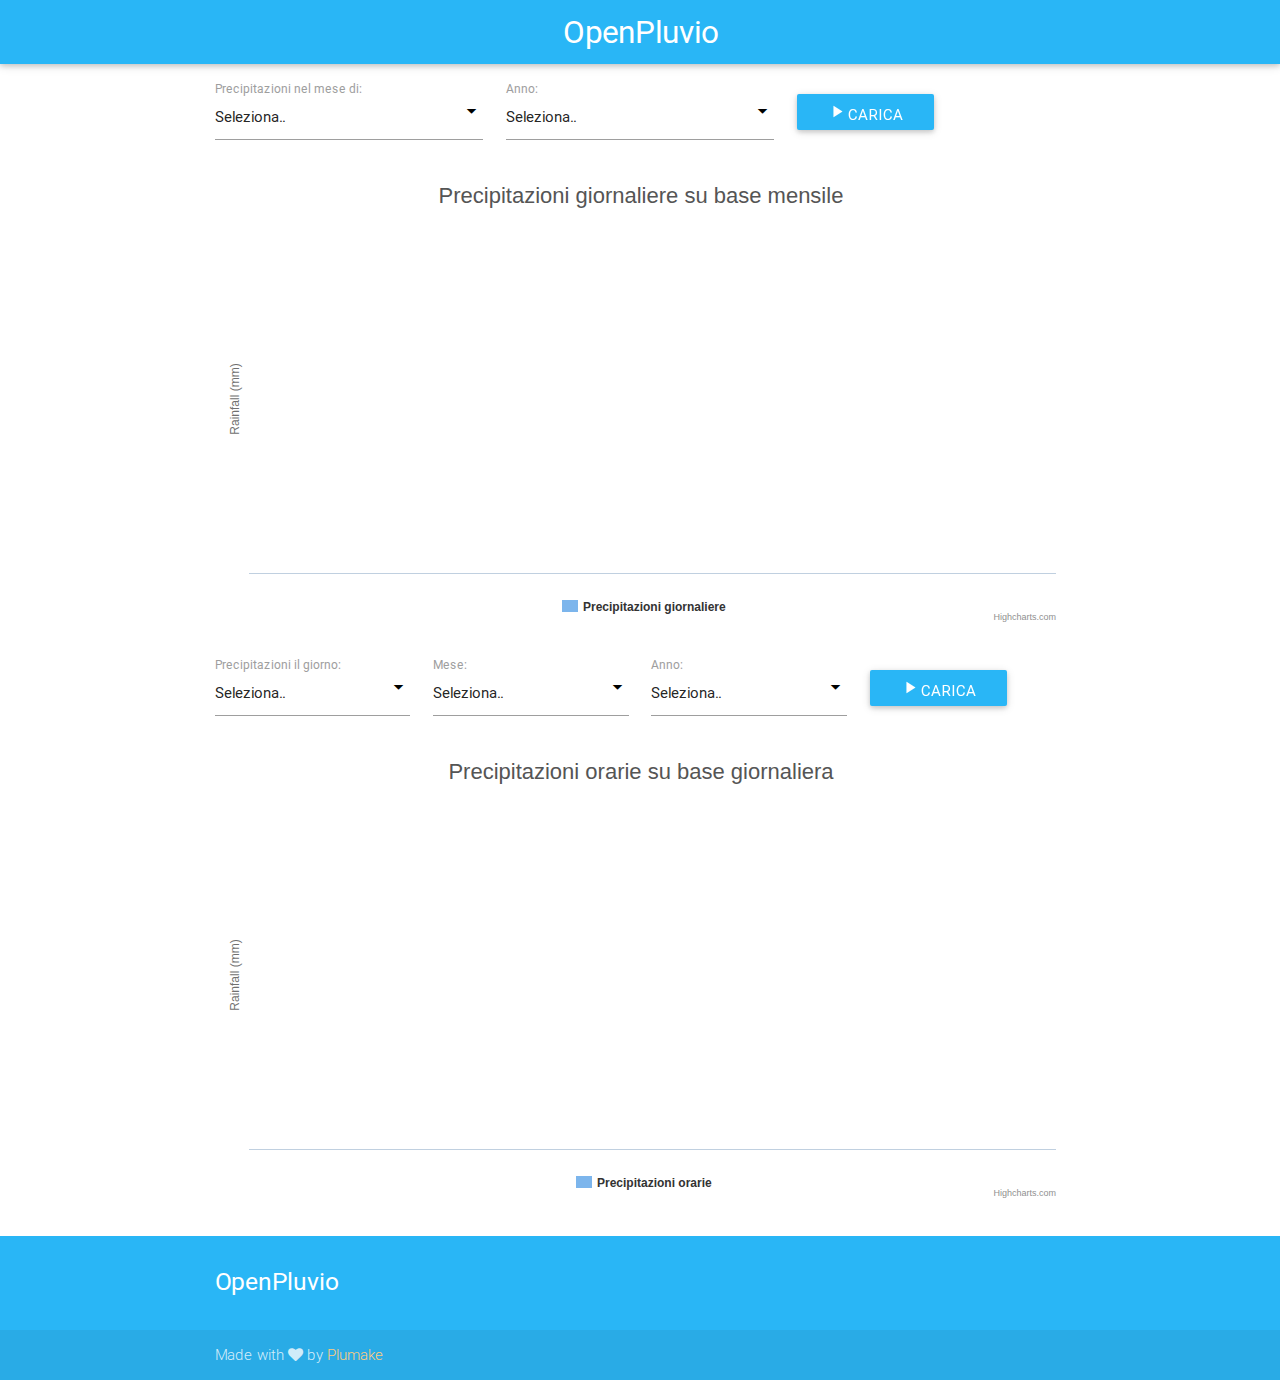
<file: webserver/pages/index.html>
<!DOCTYPE html>
<html lang="it" ng-app="opApp">
    <head>
        <meta http-equiv="Content-Type" content="text/html; charset=UTF-8"/>
        <meta name="viewport" content="width=device-width, initial-scale=1, maximum-scale=1.0, user-scalable=no"/>
        <title>Openpluvio</title>

        <script src="js/angular/angular.min.js"></script>
        <script src="js/angular/angular-route.min.js"></script>
        <script src="js/angular/angular-resource.min.js"></script>
        <link href="css/materialize.min.css" type="text/css" rel="stylesheet" media="screen,projection"/>
        <link href="css/style.css" type="text/css" rel="stylesheet" media="screen,projection"/>
        <link href="fa/css/font-awesome.min.css" rel="stylesheet">
    </head>
    <body>
        <nav class="light-blue lighten-1" role="navigation">
            <div class="nav-wrapper container"><a id="logo-container" href="#" class="brand-logo center">OpenPluvio</a></div>
        </nav>


        <div ng-controller="opCtrl">
            <div class="container">

                <div class="section">
                    <div class="row">
                        <div class="input-field col s12 m4">

                            <select id="mese_m">
                                <option value="" disabled selected>Seleziona..</option>
                                <option value="01">Gennaio</option>
                                <option value="02">Febbraio</option>
                                <option value="03">Marzo</option>
                                <option value="04">Aprile</option>
                                <option value="05">Maggio</option>
                                <option value="06">Giugno</option>
                                <option value="07">Luglio</option>
                                <option value="08">Agosto</option>
                                <option value="09">Settembre</option>
                                <option value="10">Ottobre</option>
                                <option value="11">Novembre</option>
                                <option value="12">Dicembre</option>
                            </select>
                            <label>Precipitazioni nel mese di:</label>
                        </div>
                        <div class="input-field col s12 m4">
                            <select id="anno_m" >
                                <option value="" disabled selected>Seleziona..</option>
                                <option value="2015">2015</option>
                                <option value="2016">2016</option>
                                <option value="2017">2017</option>
                                <option value="2018">2018</option>
                                <option value="2019">2019</option>
                                <option value="2020">2020</option>
                            </select>
                            <label>Anno:</label>
                        </div>
                        <div class="input-field col s12 m4">
                            <button class="waves-effect waves-light btn light-blue lighten-1" ng-click="drawMonthlyPlot();"><i class="mdi-av-play-arrow"></i>Carica</button>
                        </div>
                    </div>
                    <div id="openpluviograph_monthly"></div>
                </div>

                <div class="section">
                    <div class="row">
                        <div class="input-field col s12 m3">
                            <select id="giorno_d" >
                                <option value="" disabled selected>Seleziona..</option>
                                <option value="01">1</option>
                                <option value="02">2</option>
                                <option value="03">3</option>
                                <option value="04">4</option>
                                <option value="05">5</option>
                                <option value="06">6</option>
                                <option value="07">7</option>
                                <option value="08">8</option>
                                <option value="09">9</option>
                                <option value="10">10</option>
                                <option value="11">11</option>
                                <option value="12">12</option>
                                <option value="13">13</option>
                                <option value="14">14</option>
                                <option value="15">15</option>
                                <option value="16">16</option>
                                <option value="17">17</option>
                                <option value="18">18</option>
                                <option value="19">19</option>
                                <option value="20">20</option>
                                <option value="21">21</option>
                                <option value="22">22</option>
                                <option value="23">23</option>
                                <option value="24">24</option>
                                <option value="25">25</option>
                                <option value="26">26</option>
                                <option value="27">27</option>
                                <option value="28">28</option>
                                <option value="29">29</option>
                                <option value="30">30</option>
                                <option value="31">31</option>
                            </select>
                            <label for="giorno_d">Precipitazioni il giorno:</label>
                        </div>
                        <div class="input-field col s12 m3">
                            <select id="mese_d" >
                                <option value="" disabled selected>Seleziona..</option>
                                <option value="01">Gennaio</option>
                                <option value="02">Febbraio</option>
                                <option value="03">Marzo</option>
                                <option value="04">Aprile</option>
                                <option value="05">Maggio</option>
                                <option value="06">Giugno</option>
                                <option value="07">Luglio</option>
                                <option value="08">Agosto</option>
                                <option value="09">Settembre</option>
                                <option value="10">Ottobre</option>
                                <option value="11">Novembre</option>
                                <option value="12">Dicembre</option>
                            </select>
                            <label>Mese:</label>
                        </div>
                        <div class="input-field col s12 m3">
                            <select id="anno_d" >
                                <option value="" disabled selected>Seleziona..</option>
                                <option value="2015">2015</option>
                                <option value="2016">2016</option>
                                <option value="2017">2017</option>
                                <option value="2018">2018</option>
                                <option value="2019">2019</option>
                                <option value="2020">2020</option>
                            </select>
                            <label>Anno:</label>
                        </div>
                        <div class="input-field col s12 m3">
                            <button class="waves-effect waves-light btn light-blue lighten-1" ng-click="drawDailyPlot();"><i class="mdi-av-play-arrow"></i>Carica</button>
                        </div>
                    </div>
                    <div id="openpluviograph_daily"></div>
                </div>
            </div>
        </div>



        <div id="main">
            <div ng-view></div>
        </div>

        <footer class="page-footer light-blue lighten-1">
            <div class="container">
                <div class="row">
                    <div class="col l6 m6 s12">
                        <h5 class="white-text">OpenPluvio</h5>
                        <p class="grey-text text-lighten-4"></p>
                    </div>
                </div>
            </div>
            <div class="footer-copyright">
                <div class="container">
                    Made with <i class="fa fa-heart"></i> by <a class="orange-text text-lighten-3" href="http://plumake.it">Plumake</a>
                </div>
            </div>
        </footer>


        <script src="js/jquery/jquery-2.1.1.min.js"></script>
        <script src="js/materialize.min.js"></script>
        <script src="js/highcharts/highcharts.js"></script>
        <script src="js/init.js"></script>
        <script src="js/services.js"></script>
        <script src="js/app.js"></script>
    </body>
</html>
</file>
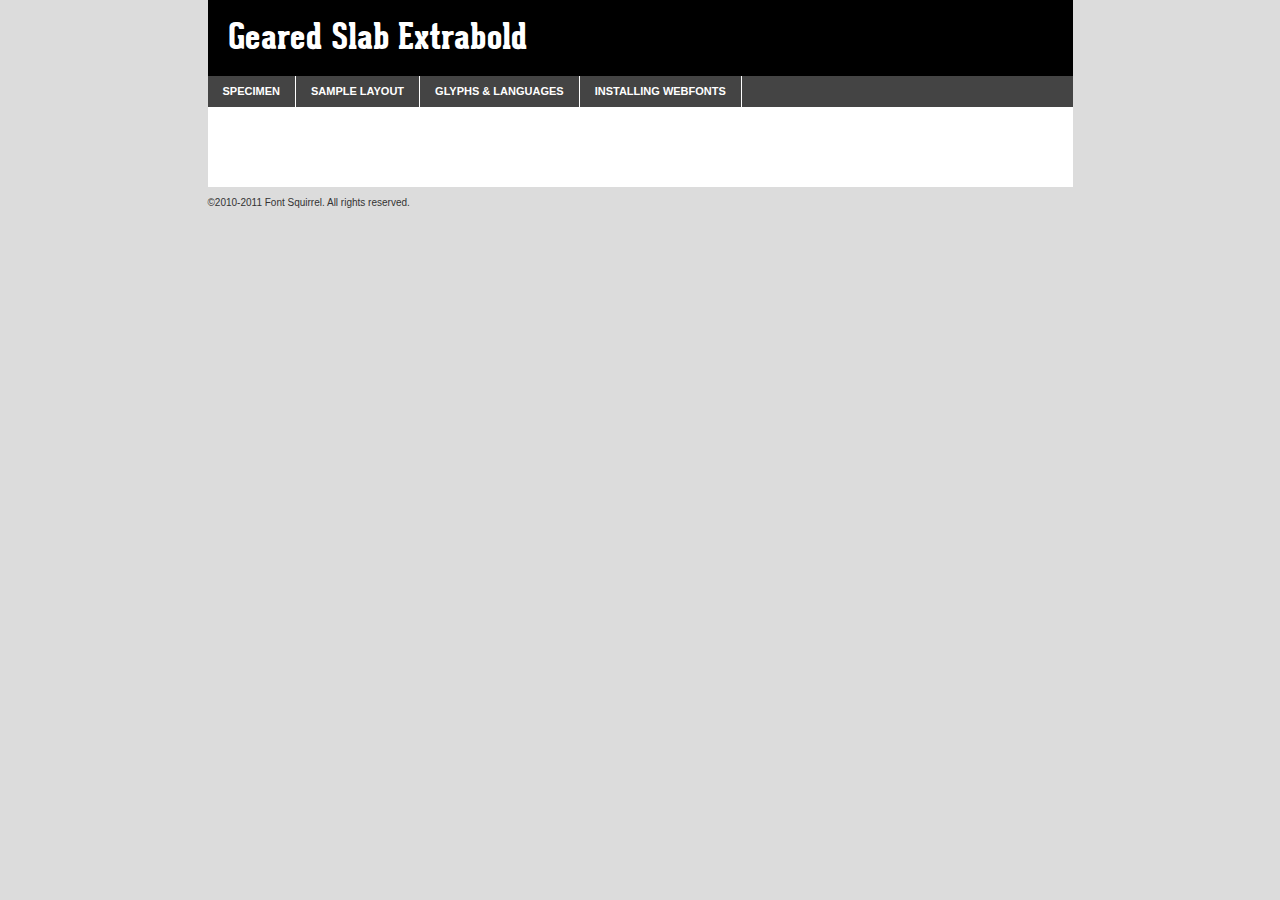
<file: webserver/pages/font/gfont/GearedSlab-Extrabold-demo.html>
<!DOCTYPE html PUBLIC "-//W3C//DTD XHTML 1.0 Transitional//EN"
	"http://www.w3.org/TR/xhtml1/DTD/xhtml1-transitional.dtd">

<html xmlns="http://www.w3.org/1999/xhtml" xml:lang="en" lang="en">
<head>
	<meta http-equiv="Content-Type" content="text/html; charset=utf-8" />
	<script src="http://ajax.googleapis.com/ajax/libs/jquery/1.7.2/jquery.min.js" type="text/javascript" charset="utf-8"></script>
	<script src="specimen_files/easytabs.js" type="text/javascript" charset="utf-8"></script>
	<link rel="stylesheet" href="specimen_files/specimen_stylesheet.css" type="text/css" charset="utf-8" />
	<link rel="stylesheet" href="stylesheet.css" type="text/css" charset="utf-8" />

	<style type="text/css">
					body{
				font-family: 'geared_slabextrabold';
							}
		</style>

	<title>Geared Slab Extrabold Specimen</title>
	
	
	<script type="text/javascript" charset="utf-8">
		$(document).ready(function() {
			$('#container').easyTabs({defaultContent:1});
		});
	</script>
</head>

<body>
<div id="container">
	<div id="header">
		Geared Slab Extrabold	</div>
	<ul class="tabs">
		<li><a href="#specimen">Specimen</a></li>
		<li><a href="#layout">Sample Layout</a></li>
				<li><a href="#glyphs">Glyphs &amp; Languages</a></li>
		<li><a href="#installing">Installing Webfonts</a></li>
		
	</ul>
	
	<div id="main_content">

		
			<div id="specimen">
		
				<div class="section">
					<div class="grid12 firstcol">
						<div class="huge">AaBb</div>
					</div>
				</div>
		
				<div class="section">
					<div class="glyph_range">A&#x200B;B&#x200b;C&#x200b;D&#x200b;E&#x200b;F&#x200b;G&#x200b;H&#x200b;I&#x200b;J&#x200b;K&#x200b;L&#x200b;M&#x200b;N&#x200b;O&#x200b;P&#x200b;Q&#x200b;R&#x200b;S&#x200b;T&#x200b;U&#x200b;V&#x200b;W&#x200b;X&#x200b;Y&#x200b;Z&#x200b;a&#x200b;b&#x200b;c&#x200b;d&#x200b;e&#x200b;f&#x200b;g&#x200b;h&#x200b;i&#x200b;j&#x200b;k&#x200b;l&#x200b;m&#x200b;n&#x200b;o&#x200b;p&#x200b;q&#x200b;r&#x200b;s&#x200b;t&#x200b;u&#x200b;v&#x200b;w&#x200b;x&#x200b;y&#x200b;z&#x200b;1&#x200b;2&#x200b;3&#x200b;4&#x200b;5&#x200b;6&#x200b;7&#x200b;8&#x200b;9&#x200b;0&#x200b;&amp;&#x200b;.&#x200b;,&#x200b;?&#x200b;!&#x200b;&#64;&#x200b;(&#x200b;)&#x200b;#&#x200b;$&#x200b;%&#x200b;*&#x200b;+&#x200b;-&#x200b;=&#x200b;:&#x200b;;</div>
				</div>
				<div class="section">
					<div class="grid12 firstcol">
						<table class="sample_table">
							<tr><td>10</td><td class="size10">abcdefghijklmnopqrstuvwxyzABCDEFGHIJKLMNOPQRSTUVWXYZ0123456789abcdefghijklmnopqrstuvwxyzABCDEFGHIJKLMNOPQRSTUVWXYZ0123456789abcdefghijklmnopqrstuvwxyzABCDEFGHIJKLMNOPQRSTUVWXYZ</td></tr>
							<tr><td>11</td><td class="size11">abcdefghijklmnopqrstuvwxyzABCDEFGHIJKLMNOPQRSTUVWXYZ0123456789abcdefghijklmnopqrstuvwxyzABCDEFGHIJKLMNOPQRSTUVWXYZ0123456789abcdefghijklmnopqrstuvwxyzABCDEFGHIJKLMNOPQRSTUVWXYZ</td></tr>
							<tr><td>12</td><td class="size12">abcdefghijklmnopqrstuvwxyzABCDEFGHIJKLMNOPQRSTUVWXYZ0123456789abcdefghijklmnopqrstuvwxyzABCDEFGHIJKLMNOPQRSTUVWXYZ0123456789abcdefghijklmnopqrstuvwxyzABCDEFGHIJKLMNOPQRSTUVWXYZ</td></tr>
							<tr><td>13</td><td class="size13">abcdefghijklmnopqrstuvwxyzABCDEFGHIJKLMNOPQRSTUVWXYZ0123456789abcdefghijklmnopqrstuvwxyzABCDEFGHIJKLMNOPQRSTUVWXYZ0123456789abcdefghijklmnopqrstuvwxyzABCDEFGHIJKLMNOPQRSTUVWXYZ</td></tr>
							<tr><td>14</td><td class="size14">abcdefghijklmnopqrstuvwxyzABCDEFGHIJKLMNOPQRSTUVWXYZ0123456789abcdefghijklmnopqrstuvwxyzABCDEFGHIJKLMNOPQRSTUVWXYZ0123456789abcdefghijklmnopqrstuvwxyzABCDEFGHIJKLMNOPQRSTUVWXYZ</td></tr>
							<tr><td>16</td><td class="size16">abcdefghijklmnopqrstuvwxyzABCDEFGHIJKLMNOPQRSTUVWXYZ0123456789abcdefghijklmnopqrstuvwxyzABCDEFGHIJKLMNOPQRSTUVWXYZ</td></tr>
							<tr><td>18</td><td class="size18">abcdefghijklmnopqrstuvwxyzABCDEFGHIJKLMNOPQRSTUVWXYZ0123456789abcdefghijklmnopqrstuvwxyzABCDEFGHIJKLMNOPQRSTUVWXYZ</td></tr>
							<tr><td>20</td><td class="size20">abcdefghijklmnopqrstuvwxyzABCDEFGHIJKLMNOPQRSTUVWXYZ0123456789abcdefghijklmnopqrstuvwxyzABCDEFGHIJKLMNOPQRSTUVWXYZ</td></tr>
							<tr><td>24</td><td class="size24">abcdefghijklmnopqrstuvwxyzABCDEFGHIJKLMNOPQRSTUVWXYZ0123456789abcdefghijklmnopqrstuvwxyzABCDEFGHIJKLMNOPQRSTUVWXYZ</td></tr>
							<tr><td>30</td><td class="size30">abcdefghijklmnopqrstuvwxyzABCDEFGHIJKLMNOPQRSTUVWXYZ0123456789abcdefghijklmnopqrstuvwxyzABCDEFGHIJKLMNOPQRSTUVWXYZ</td></tr>
							<tr><td>36</td><td class="size36">abcdefghijklmnopqrstuvwxyzABCDEFGHIJKLMNOPQRSTUVWXYZ0123456789abcdefghijklmnopqrstuvwxyzABCDEFGHIJKLMNOPQRSTUVWXYZ</td></tr>
							<tr><td>48</td><td class="size48">abcdefghijklmnopqrstuvwxyzABCDEFGHIJKLMNOPQRSTUVWXYZ0123456789abcdefghijklmnopqrstuvwxyzABCDEFGHIJKLMNOPQRSTUVWXYZ</td></tr>
							<tr><td>60</td><td class="size60">abcdefghijklmnopqrstuvwxyzABCDEFGHIJKLMNOPQRSTUVWXYZ0123456789abcdefghijklmnopqrstuvwxyzABCDEFGHIJKLMNOPQRSTUVWXYZ</td></tr>
							<tr><td>72</td><td class="size72">abcdefghijklmnopqrstuvwxyzABCDEFGHIJKLMNOPQRSTUVWXYZ0123456789abcdefghijklmnopqrstuvwxyzABCDEFGHIJKLMNOPQRSTUVWXYZ</td></tr>
							<tr><td>90</td><td class="size90">abcdefghijklmnopqrstuvwxyzABCDEFGHIJKLMNOPQRSTUVWXYZ0123456789abcdefghijklmnopqrstuvwxyzABCDEFGHIJKLMNOPQRSTUVWXYZ</td></tr>
						</table>
				
					</div>
			
				</div>
		
		
		
								<div class="section" id="bodycomparison">


										<div id="xheight">
				<div class="fontbody">&#x25FC;&#x25FC;&#x25FC;&#x25FC;&#x25FC;&#x25FC;&#x25FC;&#x25FC;&#x25FC;&#x25FC;&#x25FC;&#x25FC;&#x25FC;&#x25FC;&#x25FC;&#x25FC;&#x25FC;&#x25FC;&#x25FC;&#x25FC;&#x25FC;&#x25FC;&#x25FC;&#x25FC;&#x25FC;&#x25FC;&#x25FC;&#x25FC;&#x25FC;&#x25FC;&#x25FC;&#x25FC;&#x25FC;&#x25FC;&#x25FC;&#x25FC;&#x25FC;&#x25FC;&#x25FC;&#x25FC;&#x25FC;&#x25FC;&#x25FC;&#x25FC;&#x25FC;&#x25FC;&#x25FC;&#x25FC;&#x25FC;&#x25FC;&#x25FC;&#x25FC;&#x25FC;&#x25FC;&#x25FC;&#x25FC;&#x25FC;&#x25FC;&#x25FC;&#x25FC;&#x25FC;&#x25FC;&#x25FC;&#x25FC;&#x25FC;&#x25FC;&#x25FC;&#x25FC;&#x25FC;&#x25FC;&#x25FC;&#x25FC;&#x25FC;&#x25FC;&#x25FC;&#x25FC;&#x25FC;&#x25FC;&#x25FC;&#x25FC;&#x25FC;&#x25FC;&#x25FC;&#x25FC;&#x25FC;&#x25FC;&#x25FC;&#x25FC;&#x25FC;&#x25FC;&#x25FC;&#x25FC;&#x25FC;&#x25FC;&#x25FC;&#x25FC;&#x25FC;&#x25FC;&#x25FC;body</div><div class="arialbody">body</div><div class="verdanabody">body</div><div class="georgiabody">body</div></div>
										<div class="fontbody" style="z-index:1">
											body<span>Geared Slab Extrabold</span>
										</div>
										<div class="arialbody" style="z-index:1">
											body<span>Arial</span>
										</div>
										<div class="verdanabody" style="z-index:1">
											body<span>Verdana</span>
										</div>
										<div class="georgiabody" style="z-index:1">
											body<span>Georgia</span>
										</div>



								</div>
		
		
				<div class="section psample psample_row1" id="">
					
					<div class="grid2 firstcol">
						<p class="size10"><span>10.</span>Aenean lacinia bibendum nulla sed consectetur. Fusce dapibus, tellus ac cursus commodo, tortor mauris condimentum nibh, ut fermentum massa justo sit amet risus. Nullam id dolor id nibh ultricies vehicula ut id elit. Cum sociis natoque penatibus et magnis dis parturient montes, nascetur ridiculus mus. Nulla vitae elit libero, a pharetra augue.</p>
			
					</div>
					<div class="grid3">
						<p class="size11"><span>11.</span>Aenean lacinia bibendum nulla sed consectetur. Fusce dapibus, tellus ac cursus commodo, tortor mauris condimentum nibh, ut fermentum massa justo sit amet risus. Nullam id dolor id nibh ultricies vehicula ut id elit. Cum sociis natoque penatibus et magnis dis parturient montes, nascetur ridiculus mus. Nulla vitae elit libero, a pharetra augue.</p>
			
					</div>
					<div class="grid3">
						<p class="size12"><span>12.</span>Aenean lacinia bibendum nulla sed consectetur. Fusce dapibus, tellus ac cursus commodo, tortor mauris condimentum nibh, ut fermentum massa justo sit amet risus. Nullam id dolor id nibh ultricies vehicula ut id elit. Cum sociis natoque penatibus et magnis dis parturient montes, nascetur ridiculus mus. Nulla vitae elit libero, a pharetra augue.</p>
			
					</div>
					<div class="grid4">
						<p class="size13"><span>13.</span>Aenean lacinia bibendum nulla sed consectetur. Fusce dapibus, tellus ac cursus commodo, tortor mauris condimentum nibh, ut fermentum massa justo sit amet risus. Nullam id dolor id nibh ultricies vehicula ut id elit. Cum sociis natoque penatibus et magnis dis parturient montes, nascetur ridiculus mus. Nulla vitae elit libero, a pharetra augue.</p>
			
					</div>
					<div class="white_blend"></div>
					
				</div>
				<div class="section psample psample_row2" id="">
					<div class="grid3 firstcol">
						<p class="size14"><span>14.</span>Aenean lacinia bibendum nulla sed consectetur. Fusce dapibus, tellus ac cursus commodo, tortor mauris condimentum nibh, ut fermentum massa justo sit amet risus. Nullam id dolor id nibh ultricies vehicula ut id elit. Cum sociis natoque penatibus et magnis dis parturient montes, nascetur ridiculus mus. Nulla vitae elit libero, a pharetra augue.</p>
			
					</div>
					<div class="grid4">
						<p class="size16"><span>16.</span>Aenean lacinia bibendum nulla sed consectetur. Fusce dapibus, tellus ac cursus commodo, tortor mauris condimentum nibh, ut fermentum massa justo sit amet risus. Nullam id dolor id nibh ultricies vehicula ut id elit. Cum sociis natoque penatibus et magnis dis parturient montes, nascetur ridiculus mus. Nulla vitae elit libero, a pharetra augue.</p>
			
					</div>
					<div class="grid5">
						<p class="size18"><span>18.</span>Aenean lacinia bibendum nulla sed consectetur. Fusce dapibus, tellus ac cursus commodo, tortor mauris condimentum nibh, ut fermentum massa justo sit amet risus. Nullam id dolor id nibh ultricies vehicula ut id elit. Cum sociis natoque penatibus et magnis dis parturient montes, nascetur ridiculus mus. Nulla vitae elit libero, a pharetra augue.</p>
			
					</div>

					<div class="white_blend"></div>

				</div>
				
				<div class="section psample psample_row3" id="">
					<div class="grid5 firstcol">
						<p class="size20"><span>20.</span>Aenean lacinia bibendum nulla sed consectetur. Fusce dapibus, tellus ac cursus commodo, tortor mauris condimentum nibh, ut fermentum massa justo sit amet risus. Nullam id dolor id nibh ultricies vehicula ut id elit. Cum sociis natoque penatibus et magnis dis parturient montes, nascetur ridiculus mus. Nulla vitae elit libero, a pharetra augue.</p>
					</div>
					<div class="grid7">
						<p class="size24"><span>24.</span>Aenean lacinia bibendum nulla sed consectetur. Fusce dapibus, tellus ac cursus commodo, tortor mauris condimentum nibh, ut fermentum massa justo sit amet risus. Nullam id dolor id nibh ultricies vehicula ut id elit. Cum sociis natoque penatibus et magnis dis parturient montes, nascetur ridiculus mus. Nulla vitae elit libero, a pharetra augue.</p>
					</div>
					
					<div class="white_blend"></div>
					
				</div>
				
				<div class="section psample psample_row4" id="">
					<div class="grid12 firstcol">
						<p class="size30"><span>30.</span>Aenean lacinia bibendum nulla sed consectetur. Fusce dapibus, tellus ac cursus commodo, tortor mauris condimentum nibh, ut fermentum massa justo sit amet risus. Nullam id dolor id nibh ultricies vehicula ut id elit. Cum sociis natoque penatibus et magnis dis parturient montes, nascetur ridiculus mus. Nulla vitae elit libero, a pharetra augue.</p>
					</div>
					<div class="white_blend"></div>
					
				</div>
				
				
				
				<div class="section psample psample_row1 fullreverse">
					<div class="grid2 firstcol">
						<p class="size10"><span>10.</span>Aenean lacinia bibendum nulla sed consectetur. Fusce dapibus, tellus ac cursus commodo, tortor mauris condimentum nibh, ut fermentum massa justo sit amet risus. Nullam id dolor id nibh ultricies vehicula ut id elit. Cum sociis natoque penatibus et magnis dis parturient montes, nascetur ridiculus mus. Nulla vitae elit libero, a pharetra augue.</p>
			
					</div>
					<div class="grid3">
						<p class="size11"><span>11.</span>Aenean lacinia bibendum nulla sed consectetur. Fusce dapibus, tellus ac cursus commodo, tortor mauris condimentum nibh, ut fermentum massa justo sit amet risus. Nullam id dolor id nibh ultricies vehicula ut id elit. Cum sociis natoque penatibus et magnis dis parturient montes, nascetur ridiculus mus. Nulla vitae elit libero, a pharetra augue.</p>
			
					</div>
					<div class="grid3">
						<p class="size12"><span>12.</span>Aenean lacinia bibendum nulla sed consectetur. Fusce dapibus, tellus ac cursus commodo, tortor mauris condimentum nibh, ut fermentum massa justo sit amet risus. Nullam id dolor id nibh ultricies vehicula ut id elit. Cum sociis natoque penatibus et magnis dis parturient montes, nascetur ridiculus mus. Nulla vitae elit libero, a pharetra augue.</p>
			
					</div>
					<div class="grid4">
						<p class="size13"><span>13.</span>Aenean lacinia bibendum nulla sed consectetur. Fusce dapibus, tellus ac cursus commodo, tortor mauris condimentum nibh, ut fermentum massa justo sit amet risus. Nullam id dolor id nibh ultricies vehicula ut id elit. Cum sociis natoque penatibus et magnis dis parturient montes, nascetur ridiculus mus. Nulla vitae elit libero, a pharetra augue.</p>
			
					</div>
					<div class="black_blend"></div>
					
				</div>
				
				<div class="section psample psample_row2 fullreverse">
					<div class="grid3 firstcol">
						<p class="size14"><span>14.</span>Aenean lacinia bibendum nulla sed consectetur. Fusce dapibus, tellus ac cursus commodo, tortor mauris condimentum nibh, ut fermentum massa justo sit amet risus. Nullam id dolor id nibh ultricies vehicula ut id elit. Cum sociis natoque penatibus et magnis dis parturient montes, nascetur ridiculus mus. Nulla vitae elit libero, a pharetra augue.</p>
			
					</div>
					<div class="grid4">
						<p class="size16"><span>16.</span>Aenean lacinia bibendum nulla sed consectetur. Fusce dapibus, tellus ac cursus commodo, tortor mauris condimentum nibh, ut fermentum massa justo sit amet risus. Nullam id dolor id nibh ultricies vehicula ut id elit. Cum sociis natoque penatibus et magnis dis parturient montes, nascetur ridiculus mus. Nulla vitae elit libero, a pharetra augue.</p>
			
					</div>
					<div class="grid5">
						<p class="size18"><span>18.</span>Aenean lacinia bibendum nulla sed consectetur. Fusce dapibus, tellus ac cursus commodo, tortor mauris condimentum nibh, ut fermentum massa justo sit amet risus. Nullam id dolor id nibh ultricies vehicula ut id elit. Cum sociis natoque penatibus et magnis dis parturient montes, nascetur ridiculus mus. Nulla vitae elit libero, a pharetra augue.</p>
			
					</div>
					<div class="black_blend"></div>

				</div>
				
				<div class="section psample fullreverse psample_row3" id="">
					<div class="grid5 firstcol">
						<p class="size20"><span>20.</span>Aenean lacinia bibendum nulla sed consectetur. Fusce dapibus, tellus ac cursus commodo, tortor mauris condimentum nibh, ut fermentum massa justo sit amet risus. Nullam id dolor id nibh ultricies vehicula ut id elit. Cum sociis natoque penatibus et magnis dis parturient montes, nascetur ridiculus mus. Nulla vitae elit libero, a pharetra augue.</p>
					</div>
					<div class="grid7">
						<p class="size24"><span>24.</span>Aenean lacinia bibendum nulla sed consectetur. Fusce dapibus, tellus ac cursus commodo, tortor mauris condimentum nibh, ut fermentum massa justo sit amet risus. Nullam id dolor id nibh ultricies vehicula ut id elit. Cum sociis natoque penatibus et magnis dis parturient montes, nascetur ridiculus mus. Nulla vitae elit libero, a pharetra augue.</p>
					</div>
					
					<div class="black_blend"></div>
					
				</div>
				
				<div class="section psample fullreverse psample_row4" id="" style="border-bottom: 20px #000 solid;">
					<div class="grid12 firstcol">
						<p class="size30"><span>30.</span>Aenean lacinia bibendum nulla sed consectetur. Fusce dapibus, tellus ac cursus commodo, tortor mauris condimentum nibh, ut fermentum massa justo sit amet risus. Nullam id dolor id nibh ultricies vehicula ut id elit. Cum sociis natoque penatibus et magnis dis parturient montes, nascetur ridiculus mus. Nulla vitae elit libero, a pharetra augue.</p>
					</div>
					<div class="black_blend"></div>
					
				</div>
				
				
				
				
			</div>
			
			<div id="layout">
				
				<div class="section">
					
					<div class="grid12 firstcol">
						<h1>Lorem Ipsum Dolor</h1>
						<h2>Etiam porta sem malesuada magna mollis euismod</h2>
						
						<p class="byline">By <a href="#link">Aenean Lacinia</a></p>
					</div>
				</div>
				<div class="section">
					<div class="grid8 firstcol">
						<p class="large">Donec sed odio dui. Morbi leo risus, porta ac consectetur ac, vestibulum at eros. Fusce dapibus, tellus ac cursus commodo, tortor mauris condimentum nibh, ut fermentum massa justo sit amet risus. </p>

						
						<h3>Pellentesque ornare sem</h3>

						<p>Maecenas sed diam eget risus varius blandit sit amet non magna. Maecenas faucibus mollis interdum. Donec ullamcorper nulla non metus auctor fringilla. Nullam id dolor id nibh ultricies vehicula ut id elit. Nullam id dolor id nibh ultricies vehicula ut id elit. </p>

						<p>Aenean eu leo quam. Pellentesque ornare sem lacinia quam venenatis vestibulum. Lorem ipsum dolor sit amet, consectetur adipiscing elit. Cum sociis natoque penatibus et magnis dis parturient montes, nascetur ridiculus mus. </p>

						<p>Nulla vitae elit libero, a pharetra augue. Praesent commodo cursus magna, vel scelerisque nisl consectetur et. Aenean lacinia bibendum nulla sed consectetur. </p>

						<p>Nullam quis risus eget urna mollis ornare vel eu leo. Nullam quis risus eget urna mollis ornare vel eu leo. Maecenas sed diam eget risus varius blandit sit amet non magna. Donec ullamcorper nulla non metus auctor fringilla. </p>

						<h3>Cras mattis consectetur</h3>

						<p>Aenean eu leo quam. Pellentesque ornare sem lacinia quam venenatis vestibulum. Aenean lacinia bibendum nulla sed consectetur. Integer posuere erat a ante venenatis dapibus posuere velit aliquet. Cras mattis consectetur purus sit amet fermentum. </p>

						<p>Nullam id dolor id nibh ultricies vehicula ut id elit. Nullam quis risus eget urna mollis ornare vel eu leo. Cras mattis consectetur purus sit amet fermentum.</p>
					</div>
					
					<div class="grid4 sidebar">
						
						<div class="box reverse">
							<p class="last">Nullam quis risus eget urna mollis ornare vel eu leo. Donec ullamcorper nulla non metus auctor fringilla. Cras mattis consectetur purus sit amet fermentum. Sed posuere consectetur est at lobortis. Lorem ipsum dolor sit amet, consectetur adipiscing elit. </p>
						</div>
						
						<p class="caption">Maecenas sed diam eget risus varius.</p>

						<p>Vestibulum id ligula porta felis euismod semper. Integer posuere erat a ante venenatis dapibus posuere velit aliquet. Vestibulum id ligula porta felis euismod semper. Sed posuere consectetur est at lobortis. Maecenas sed diam eget risus varius blandit sit amet non magna. Fusce dapibus, tellus ac cursus commodo, tortor mauris condimentum nibh, ut fermentum massa justo sit amet risus. </p>

					

						<p>Duis mollis, est non commodo luctus, nisi erat porttitor ligula, eget lacinia odio sem nec elit. Aenean lacinia bibendum nulla sed consectetur. Vivamus sagittis lacus vel augue laoreet rutrum faucibus dolor auctor. Aenean lacinia bibendum nulla sed consectetur. Nullam quis risus eget urna mollis ornare vel eu leo. </p>

						<p>Praesent commodo cursus magna, vel scelerisque nisl consectetur et. Donec ullamcorper nulla non metus auctor fringilla. Maecenas faucibus mollis interdum. Fusce dapibus, tellus ac cursus commodo, tortor mauris condimentum nibh, ut fermentum massa justo sit amet risus. </p>

					</div>
				</div>
				
			</div>


			



		<div id="glyphs">
			<div class="section">
				<div class="grid12 firstcol">
			
				<h1>Language Support</h1>
				<p>The subset of Geared Slab Extrabold in this kit supports the following languages:<br />
			
					Albanian, Basque, Breton, Chamorro, Danish, Dutch, English, Finnish, French, Frisian, Galician, Italian, Malagasy, Norwegian, Portuguese, Spanish, Swedish				</p>
				<h1>Glyph Chart</h1>
				<p>The subset of Geared Slab Extrabold in this kit includes all the glyphs listed below. Unicode entities are included above each glyph to help you insert individual characters into your layout.</p>
				<div id="glyph_chart">
			
																				 <div><p>&amp;#13;</p>&#13;</div>
																				 <div><p>&amp;#32;</p>&#32;</div>
																				 <div><p>&amp;#33;</p>&#33;</div>
																				 <div><p>&amp;#34;</p>&#34;</div>
																				 <div><p>&amp;#35;</p>&#35;</div>
																				 <div><p>&amp;#36;</p>&#36;</div>
																				 <div><p>&amp;#37;</p>&#37;</div>
																				 <div><p>&amp;#38;</p>&#38;</div>
																				 <div><p>&amp;#39;</p>&#39;</div>
																				 <div><p>&amp;#40;</p>&#40;</div>
																				 <div><p>&amp;#41;</p>&#41;</div>
																				 <div><p>&amp;#42;</p>&#42;</div>
																				 <div><p>&amp;#43;</p>&#43;</div>
																				 <div><p>&amp;#44;</p>&#44;</div>
																				 <div><p>&amp;#45;</p>&#45;</div>
																				 <div><p>&amp;#46;</p>&#46;</div>
																				 <div><p>&amp;#47;</p>&#47;</div>
																				 <div><p>&amp;#48;</p>&#48;</div>
																				 <div><p>&amp;#49;</p>&#49;</div>
																				 <div><p>&amp;#50;</p>&#50;</div>
																				 <div><p>&amp;#51;</p>&#51;</div>
																				 <div><p>&amp;#52;</p>&#52;</div>
																				 <div><p>&amp;#53;</p>&#53;</div>
																				 <div><p>&amp;#54;</p>&#54;</div>
																				 <div><p>&amp;#55;</p>&#55;</div>
																				 <div><p>&amp;#56;</p>&#56;</div>
																				 <div><p>&amp;#57;</p>&#57;</div>
																				 <div><p>&amp;#58;</p>&#58;</div>
																				 <div><p>&amp;#59;</p>&#59;</div>
																				 <div><p>&amp;#60;</p>&#60;</div>
																				 <div><p>&amp;#61;</p>&#61;</div>
																				 <div><p>&amp;#62;</p>&#62;</div>
																				 <div><p>&amp;#63;</p>&#63;</div>
																				 <div><p>&amp;#64;</p>&#64;</div>
																				 <div><p>&amp;#65;</p>&#65;</div>
																				 <div><p>&amp;#66;</p>&#66;</div>
																				 <div><p>&amp;#67;</p>&#67;</div>
																				 <div><p>&amp;#68;</p>&#68;</div>
																				 <div><p>&amp;#69;</p>&#69;</div>
																				 <div><p>&amp;#70;</p>&#70;</div>
																				 <div><p>&amp;#71;</p>&#71;</div>
																				 <div><p>&amp;#72;</p>&#72;</div>
																				 <div><p>&amp;#73;</p>&#73;</div>
																				 <div><p>&amp;#74;</p>&#74;</div>
																				 <div><p>&amp;#75;</p>&#75;</div>
																				 <div><p>&amp;#76;</p>&#76;</div>
																				 <div><p>&amp;#77;</p>&#77;</div>
																				 <div><p>&amp;#78;</p>&#78;</div>
																				 <div><p>&amp;#79;</p>&#79;</div>
																				 <div><p>&amp;#80;</p>&#80;</div>
																				 <div><p>&amp;#81;</p>&#81;</div>
																				 <div><p>&amp;#82;</p>&#82;</div>
																				 <div><p>&amp;#83;</p>&#83;</div>
																				 <div><p>&amp;#84;</p>&#84;</div>
																				 <div><p>&amp;#85;</p>&#85;</div>
																				 <div><p>&amp;#86;</p>&#86;</div>
																				 <div><p>&amp;#87;</p>&#87;</div>
																				 <div><p>&amp;#88;</p>&#88;</div>
																				 <div><p>&amp;#89;</p>&#89;</div>
																				 <div><p>&amp;#90;</p>&#90;</div>
																				 <div><p>&amp;#91;</p>&#91;</div>
																				 <div><p>&amp;#92;</p>&#92;</div>
																				 <div><p>&amp;#93;</p>&#93;</div>
																				 <div><p>&amp;#94;</p>&#94;</div>
																				 <div><p>&amp;#95;</p>&#95;</div>
																				 <div><p>&amp;#96;</p>&#96;</div>
																				 <div><p>&amp;#97;</p>&#97;</div>
																				 <div><p>&amp;#98;</p>&#98;</div>
																				 <div><p>&amp;#99;</p>&#99;</div>
																				 <div><p>&amp;#100;</p>&#100;</div>
																				 <div><p>&amp;#101;</p>&#101;</div>
																				 <div><p>&amp;#102;</p>&#102;</div>
																				 <div><p>&amp;#103;</p>&#103;</div>
																				 <div><p>&amp;#104;</p>&#104;</div>
																				 <div><p>&amp;#105;</p>&#105;</div>
																				 <div><p>&amp;#106;</p>&#106;</div>
																				 <div><p>&amp;#107;</p>&#107;</div>
																				 <div><p>&amp;#108;</p>&#108;</div>
																				 <div><p>&amp;#109;</p>&#109;</div>
																				 <div><p>&amp;#110;</p>&#110;</div>
																				 <div><p>&amp;#111;</p>&#111;</div>
																				 <div><p>&amp;#112;</p>&#112;</div>
																				 <div><p>&amp;#113;</p>&#113;</div>
																				 <div><p>&amp;#114;</p>&#114;</div>
																				 <div><p>&amp;#115;</p>&#115;</div>
																				 <div><p>&amp;#116;</p>&#116;</div>
																				 <div><p>&amp;#117;</p>&#117;</div>
																				 <div><p>&amp;#118;</p>&#118;</div>
																				 <div><p>&amp;#119;</p>&#119;</div>
																				 <div><p>&amp;#120;</p>&#120;</div>
																				 <div><p>&amp;#121;</p>&#121;</div>
																				 <div><p>&amp;#122;</p>&#122;</div>
																				 <div><p>&amp;#123;</p>&#123;</div>
																				 <div><p>&amp;#124;</p>&#124;</div>
																				 <div><p>&amp;#125;</p>&#125;</div>
																				 <div><p>&amp;#126;</p>&#126;</div>
																				 <div><p>&amp;#160;</p>&#160;</div>
																				 <div><p>&amp;#161;</p>&#161;</div>
																				 <div><p>&amp;#162;</p>&#162;</div>
																				 <div><p>&amp;#163;</p>&#163;</div>
																				 <div><p>&amp;#165;</p>&#165;</div>
																				 <div><p>&amp;#166;</p>&#166;</div>
																				 <div><p>&amp;#168;</p>&#168;</div>
																				 <div><p>&amp;#169;</p>&#169;</div>
																				 <div><p>&amp;#171;</p>&#171;</div>
																				 <div><p>&amp;#172;</p>&#172;</div>
																				 <div><p>&amp;#173;</p>&#173;</div>
																				 <div><p>&amp;#174;</p>&#174;</div>
																				 <div><p>&amp;#176;</p>&#176;</div>
																				 <div><p>&amp;#177;</p>&#177;</div>
																				 <div><p>&amp;#180;</p>&#180;</div>
																				 <div><p>&amp;#184;</p>&#184;</div>
																				 <div><p>&amp;#187;</p>&#187;</div>
																				 <div><p>&amp;#191;</p>&#191;</div>
																				 <div><p>&amp;#192;</p>&#192;</div>
																				 <div><p>&amp;#193;</p>&#193;</div>
																				 <div><p>&amp;#194;</p>&#194;</div>
																				 <div><p>&amp;#195;</p>&#195;</div>
																				 <div><p>&amp;#196;</p>&#196;</div>
																				 <div><p>&amp;#197;</p>&#197;</div>
																				 <div><p>&amp;#198;</p>&#198;</div>
																				 <div><p>&amp;#199;</p>&#199;</div>
																				 <div><p>&amp;#200;</p>&#200;</div>
																				 <div><p>&amp;#201;</p>&#201;</div>
																				 <div><p>&amp;#202;</p>&#202;</div>
																				 <div><p>&amp;#203;</p>&#203;</div>
																				 <div><p>&amp;#204;</p>&#204;</div>
																				 <div><p>&amp;#205;</p>&#205;</div>
																				 <div><p>&amp;#206;</p>&#206;</div>
																				 <div><p>&amp;#207;</p>&#207;</div>
																				 <div><p>&amp;#208;</p>&#208;</div>
																				 <div><p>&amp;#209;</p>&#209;</div>
																				 <div><p>&amp;#210;</p>&#210;</div>
																				 <div><p>&amp;#211;</p>&#211;</div>
																				 <div><p>&amp;#212;</p>&#212;</div>
																				 <div><p>&amp;#213;</p>&#213;</div>
																				 <div><p>&amp;#214;</p>&#214;</div>
																				 <div><p>&amp;#215;</p>&#215;</div>
																				 <div><p>&amp;#216;</p>&#216;</div>
																				 <div><p>&amp;#217;</p>&#217;</div>
																				 <div><p>&amp;#218;</p>&#218;</div>
																				 <div><p>&amp;#219;</p>&#219;</div>
																				 <div><p>&amp;#220;</p>&#220;</div>
																				 <div><p>&amp;#221;</p>&#221;</div>
																				 <div><p>&amp;#224;</p>&#224;</div>
																				 <div><p>&amp;#225;</p>&#225;</div>
																				 <div><p>&amp;#226;</p>&#226;</div>
																				 <div><p>&amp;#227;</p>&#227;</div>
																				 <div><p>&amp;#228;</p>&#228;</div>
																				 <div><p>&amp;#229;</p>&#229;</div>
																				 <div><p>&amp;#230;</p>&#230;</div>
																				 <div><p>&amp;#231;</p>&#231;</div>
																				 <div><p>&amp;#232;</p>&#232;</div>
																				 <div><p>&amp;#233;</p>&#233;</div>
																				 <div><p>&amp;#234;</p>&#234;</div>
																				 <div><p>&amp;#235;</p>&#235;</div>
																				 <div><p>&amp;#236;</p>&#236;</div>
																				 <div><p>&amp;#237;</p>&#237;</div>
																				 <div><p>&amp;#238;</p>&#238;</div>
																				 <div><p>&amp;#239;</p>&#239;</div>
																				 <div><p>&amp;#241;</p>&#241;</div>
																				 <div><p>&amp;#242;</p>&#242;</div>
																				 <div><p>&amp;#243;</p>&#243;</div>
																				 <div><p>&amp;#244;</p>&#244;</div>
																				 <div><p>&amp;#245;</p>&#245;</div>
																				 <div><p>&amp;#246;</p>&#246;</div>
																				 <div><p>&amp;#247;</p>&#247;</div>
																				 <div><p>&amp;#248;</p>&#248;</div>
																				 <div><p>&amp;#249;</p>&#249;</div>
																				 <div><p>&amp;#250;</p>&#250;</div>
																				 <div><p>&amp;#251;</p>&#251;</div>
																				 <div><p>&amp;#252;</p>&#252;</div>
																				 <div><p>&amp;#253;</p>&#253;</div>
																				 <div><p>&amp;#254;</p>&#254;</div>
																				 <div><p>&amp;#255;</p>&#255;</div>
																				 <div><p>&amp;#338;</p>&#338;</div>
																				 <div><p>&amp;#339;</p>&#339;</div>
																				 <div><p>&amp;#376;</p>&#376;</div>
																				 <div><p>&amp;#710;</p>&#710;</div>
																				 <div><p>&amp;#732;</p>&#732;</div>
																				 <div><p>&amp;#8192;</p>&#8192;</div>
																				 <div><p>&amp;#8193;</p>&#8193;</div>
																				 <div><p>&amp;#8194;</p>&#8194;</div>
																				 <div><p>&amp;#8195;</p>&#8195;</div>
																				 <div><p>&amp;#8196;</p>&#8196;</div>
																				 <div><p>&amp;#8197;</p>&#8197;</div>
																				 <div><p>&amp;#8198;</p>&#8198;</div>
																				 <div><p>&amp;#8199;</p>&#8199;</div>
																				 <div><p>&amp;#8200;</p>&#8200;</div>
																				 <div><p>&amp;#8201;</p>&#8201;</div>
																				 <div><p>&amp;#8202;</p>&#8202;</div>
																				 <div><p>&amp;#8208;</p>&#8208;</div>
																				 <div><p>&amp;#8209;</p>&#8209;</div>
																				 <div><p>&amp;#8210;</p>&#8210;</div>
																				 <div><p>&amp;#8211;</p>&#8211;</div>
																				 <div><p>&amp;#8212;</p>&#8212;</div>
																				 <div><p>&amp;#8216;</p>&#8216;</div>
																				 <div><p>&amp;#8217;</p>&#8217;</div>
																				 <div><p>&amp;#8218;</p>&#8218;</div>
																				 <div><p>&amp;#8220;</p>&#8220;</div>
																				 <div><p>&amp;#8221;</p>&#8221;</div>
																				 <div><p>&amp;#8222;</p>&#8222;</div>
																				 <div><p>&amp;#8226;</p>&#8226;</div>
																				 <div><p>&amp;#8230;</p>&#8230;</div>
																				 <div><p>&amp;#8239;</p>&#8239;</div>
																				 <div><p>&amp;#8249;</p>&#8249;</div>
																				 <div><p>&amp;#8250;</p>&#8250;</div>
																				 <div><p>&amp;#8287;</p>&#8287;</div>
																				 <div><p>&amp;#8364;</p>&#8364;</div>
																				 <div><p>&amp;#8482;</p>&#8482;</div>
																				 <div><p>&amp;#9724;</p>&#9724;</div>
																				 <div><p>&amp;#64257;</p>&#64257;</div>
																				 <div><p>&amp;#64258;</p>&#64258;</div>
																																						</div>	
				</div>
		
		
			</div>
		</div>
		
		
		<div id="specs">
			
		</div>
	
		<div id="installing">
			<div class="section">
				<div class="grid7 firstcol">
					<h1>Installing Webfonts</h1>
					
					<p>Webfonts are supported by all major browser platforms but not all in the same way. There are currently four different font formats that must be included in order to target all browsers. This includes TTF, WOFF, EOT and SVG.</p>
					
					<h2>1. Upload your webfonts</h2>
					<p>You must upload your webfont kit to your website. They should be in or near the same directory as your CSS files.</p>
					
					<h2>2. Include the webfont stylesheet</h2>
					<p>A special CSS @font-face declaration helps the various browsers select the appropriate font it needs without causing you a bunch of headaches. Learn more about this syntax by reading the <a href="http://www.fontspring.com/blog/further-hardening-of-the-bulletproof-syntax">Fontspring blog post</a> about it. The code for it is as follows:</p>


<code>
@font-face{ 
	font-family: 'MyWebFont';
	src: url('WebFont.eot');
	src: url('WebFont.eot?#iefix') format('embedded-opentype'),
	     url('WebFont.woff') format('woff'),
	     url('WebFont.ttf') format('truetype'),
	     url('WebFont.svg#webfont') format('svg');
}
</code>

	<p>We've already gone ahead and generated the code for you. All you have to do is link to the stylesheet in your HTML, like this:</p>
	<code>&lt;link rel=&quot;stylesheet&quot; href=&quot;stylesheet.css&quot; type=&quot;text/css&quot; charset=&quot;utf-8&quot; /&gt;</code>

					<h2>3. Modify your own stylesheet</h2>
					<p>To take advantage of your new fonts, you must tell your stylesheet to use them. Look at the original @font-face declaration above and find the property called "font-family." The name linked there will be what you use to reference the font. Prepend that webfont name to the font stack in the "font-family" property, inside the selector you want to change. For example:</p>
<code>p { font-family: 'WebFont', Arial, sans-serif; }</code>

<h2>4. Test</h2>
<p>Getting webfonts to work cross-browser <em>can</em> be tricky. Use the information in the sidebar to help you if you find that fonts aren't loading in a particular browser.</p>
				</div>
				
				<div class="grid5 sidebar">
					<div class="box">
						<h2>Troubleshooting<br />Font-Face Problems</h2>
						<p>Having trouble getting your webfonts to load in your new website? Here are some tips to sort out what might be the problem.</p>

						<h3>Fonts not showing in any browser</h3>

						<p>This sounds like you need to work on the plumbing. You either did not upload the fonts to the correct directory, or you did not link the fonts properly in the CSS. If you've confirmed that all this is correct and you still have a problem, take a look at your .htaccess file and see if requests are getting intercepted.</p>

						<h3>Fonts not loading in iPhone or iPad</h3>

						<p>The most common problem here is that you are serving the fonts from an IIS server. IIS refuses to serve files that have unknown MIME types. If that is the case, you must set the MIME type for SVG to "image/svg+xml" in the server settings. Follow these instructions from Microsoft if you need help.</p>

						<h3>Fonts not loading in Firefox</h3>

						<p>The primary reason for this failure? You are still using a version Firefox older than 3.5. So upgrade already! If that isn't it, then you are very likely serving fonts from a different domain. Firefox requires that all font assets be served from the same domain. Lastly it is possible that you need to add WOFF to your list of MIME types (if you are serving via IIS.)</p>

						<h3>Fonts not loading in IE</h3>

						<p>Are you looking at Internet Explorer on an actual Windows machine or are you cheating by using a service like Adobe BrowserLab? Many of these screenshot services do not render @font-face for IE. Best to test it on a real machine.</p>

						<h3>Fonts not loading in IE9</h3>

						<p>IE9, like Firefox, requires that fonts be served from the same domain as the website. Make sure that is the case.</p>
					</div>
				</div>
			</div>
			
		</div>
	
	</div>
	<div id="footer">
		<p>&copy;2010-2011 Font Squirrel. All rights reserved.</p>
	</div>
</div>
</body>
</html>
</file>
<file: webserver/pages/css/style.css>
/* Custom Stylesheet */

body{

}
h1, h2, h3, h4, h5 {
}
.btn {
	z-index:0;
}
.dropdown-content {
	z-index:2;
}
</file>
<file: webserver/pages/font/gfont/stylesheet.css>
/* Generated by Font Squirrel (http://www.fontsquirrel.com) on February 18, 2015 */



@font-face {
    font-family: 'geared_slabextrabold';
    src: url('GearedSlab-Extrabold-webfont.eot');
    src: url('GearedSlab-Extrabold-webfont.eot?#iefix') format('embedded-opentype'),
         url('GearedSlab-Extrabold-webfont.woff2') format('woff2'),
         url('GearedSlab-Extrabold-webfont.woff') format('woff'),
         url('GearedSlab-Extrabold-webfont.ttf') format('truetype'),
         url('GearedSlab-Extrabold-webfont.svg#geared_slabextrabold') format('svg');
    font-weight: normal;
    font-style: normal;

}
</file>
<file: webserver/pages/font/gfont/specimen_files/specimen_stylesheet.css>
@import url('grid_12-825-55-15.css');

/*  
	CSS Reset by Eric Meyer - Released under Public Domain
    http://meyerweb.com/eric/tools/css/reset/
*/
html, body, div, span, applet, object, iframe,
h1, h2, h3, h4, h5, h6, p, blockquote, pre,
a, abbr, acronym, address, big, cite, code,
del, dfn, em, font, img, ins, kbd, q, s, samp,
small, strike, strong, sub, sup, tt, var,
b, u, i, center, dl, dt, dd, ol, ul, li,
fieldset, form, label, legend, table, 
caption, tbody, tfoot, thead, tr, th, td 
                  {margin: 0;padding: 0;border: 0;outline: 0;
                  font-size: 100%;vertical-align: baseline;
                  background: transparent;}
body              {line-height: 1;}
ol, ul            {list-style: none;}
blockquote, q     {quotes: none;}
blockquote:before, blockquote:after,
q:before, q:after {content: '';	content: none;}
:focus            {outline: 0;}
ins               {text-decoration: none;}
del               {text-decoration: line-through;}
table             {border-collapse: collapse;border-spacing: 0;}




body {
	color: #000;
	background-color: #dcdcdc;
}

a {
	text-decoration: none;
	color: #1883ba;
}

h1{
	font-size: 32px;
	font-weight: normal;
	font-style: normal;
	margin-bottom: 18px;
}

h2{
	font-size: 18px;
}

#container {
	width: 865px;
	margin: 0px auto;
}


#header {
	padding: 20px;
	font-size: 36px;
	background-color: #000;
	color: #fff;
}

#header span {
	color: #666;
}
#main_content {
	background-color: #fff;
	padding: 60px 20px 20px;
}


#footer p {
	margin: 0;
	padding-top: 10px;
	padding-bottom: 50px;
	color: #333;
	font: 10px Arial, sans-serif;
}

.tabs {
	width: 100%;
	height: 31px;
	background-color: #444;
}
.tabs li {
	float:  left;
	margin: 0;
	overflow: hidden;
	background-color: #444;
}
.tabs li a {
	display: block;
	color: #fff;
	text-decoration: none;
	font: bold 11px/11px 'Arial';
	text-transform: uppercase;
	padding: 10px 15px;
	border-right: 1px solid #fff;
}

.tabs li a:hover {
		background-color: #00b3ff;

}

.tabs li.active a {
	color:  #000;
	background-color: #fff;
}



div.huge {
	
	font-size: 300px;
	line-height: 1em;
	padding: 0;
	letter-spacing: -.02em;
	overflow: hidden;
}
div.glyph_range {
	font-size: 72px;
	line-height: 1.1em;
}

.size10{ font-size: 10px; }
.size11{ font-size: 11px; }
.size12{ font-size: 12px; }
.size13{ font-size: 13px; }
.size14{ font-size: 14px; }
.size16{ font-size: 16px; }
.size18{ font-size: 18px; }
.size20{ font-size: 20px; }
.size24{ font-size: 24px; }
.size30{ font-size: 30px; }
.size36{ font-size: 36px; }
.size48{ font-size: 48px; }
.size60{ font-size: 60px; }
.size72{ font-size: 72px; }
.size90{ font-size: 90px; }


.psample_row1 {	height: 120px;}
.psample_row1 {	height: 120px;}
.psample_row2 {	height: 160px;}
.psample_row3 {	height: 160px;}
.psample_row4 {	height: 160px;}

.psample {
	overflow: hidden;
	position: relative;
}
.psample p {
	line-height: 1.3em;
	display: block;
	overflow: hidden;
	margin: 0;
}

.psample span {
	margin-right: .5em;
}

.white_blend {
	width: 100%;
	height: 61px;
	background-image: url([data-uri]);
	position: absolute;
	bottom: 0;
}
.black_blend {
	width: 100%;
	height: 61px;
	background-image: url([data-uri]);
	position: absolute;
	bottom: 0;
}
.fullreverse {
	background:  #000 !important;
	color:  #fff !important;
	margin-left: -20px;
	padding-left: 20px;
	margin-right: -20px;
	padding-right: 20px;
	padding: 20px;
	margin-bottom:0;
}


.sample_table td {
	padding-top: 3px;
	padding-bottom:5px;
	padding-left: 5px;
	vertical-align: middle;
	line-height: 1.2em;
}

.sample_table td:first-child {
	background-color: #eee;
	text-align: right;
	padding-right: 5px;
	padding-left: 0;
	padding: 5px;
	font: 11px/12px "Courier New", Courier, mono;
}

code {
	white-space: pre;
	background-color: #eee;
	display: block;
	padding: 10px;
	margin-bottom: 18px;
	overflow: auto;
}


.bottom,.last 	{margin-bottom:0 !important; padding-bottom:0 !important;}

.box  { 
  padding: 18px; 
  margin-bottom: 18px; 
  background: #eee; 
}

.reverse,.reversed { background:  #000 !important;color:  #fff !important; border: none !important;}

#bodycomparison {
	position: relative;
	overflow: hidden;
	font-size: 72px;
	height: 90px;
	white-space: nowrap;
}

#bodycomparison div{
	font-size: 72px;
	line-height: 90px;
	display: inline;
	margin: 0 15px 0 0;
	padding: 0;
}

#bodycomparison div span{
	font: 10px Arial;
	position: absolute;
	left: 0;
}
#xheight {
	float: none;
	position: absolute;
	color: #d9f3ff;
	font-size: 72px;
	line-height: 90px;
}

.fontbody {
 position: relative;
}
.arialbody{
	font-family: Arial;
	position: relative;
}
.verdanabody{
	font-family: Verdana;
	position: relative;
}
.georgiabody{
	font-family: Georgia;
	position: relative;
}

/* @group Layout page
 */

#layout h1 {
	font-size: 36px;
	line-height: 42px;
	font-weight: normal;
	font-style: normal;
}

#layout h2 {
	font-size: 24px;
	line-height: 23px;
	font-weight: normal;
	font-style: normal;
}

#layout h3 {
	font-size: 22px;
	line-height: 1.4em;
	margin-top: 1em;
	font-weight: normal;
	font-style: normal;
}


#layout p.byline {
	font-size: 12px;
	margin-top: 18px;
	line-height: 12px;
	margin-bottom: 0;
}
#layout p {
	font-size: 14px;
	line-height: 21px;
	margin-bottom: .5em;
}

#layout p.large{
	font-size: 18px;
	line-height: 26px;
}

#layout .sidebar p{
	font-size: 12px;
	line-height: 1.4em;
}

#layout p.caption {
	font-size: 10px;
	margin-top: -16px;
	margin-bottom: 18px;
}

/* @end */

/* @group Glyphs */

#glyph_chart div{
	background-color: #d9f3ff;
	color: black;
	float: left;
	font-size: 36px;
	height: 1.2em;
	line-height: 1.2em;
	margin-bottom: 1px;
	margin-right: 1px;
	text-align: center;
	width: 1.2em;
	position: relative;
	padding: .6em .2em .2em;
}

#glyph_chart div p {
	position: absolute;
	left: 0;
	top: 0;
	display: block;
	text-align: center;
	font: bold 9px Arial, sans-serif;
	background-color: #3a768f;
	width: 100%;
	color: #fff;
	padding: 2px 0;
}


#glyphs h1 {
	font-family: Arial, sans-serif;
}
/* @end */

/* @group Installing */

#installing {
	font: 13px Arial, sans-serif;
}

#installing p,
#glyphs p{
	line-height: 1.2em;
	margin-bottom: 18px;
	font: 13px Arial, sans-serif;
}



#installing h3{
	font-size: 15px;
	margin-top: 18px;
}

/* @end */

#rendering h1 {
	font-family: Arial, sans-serif;
}
.render_table td {
	font: 11px "Courier New", Courier, mono;
	vertical-align: middle;
}
</file>
